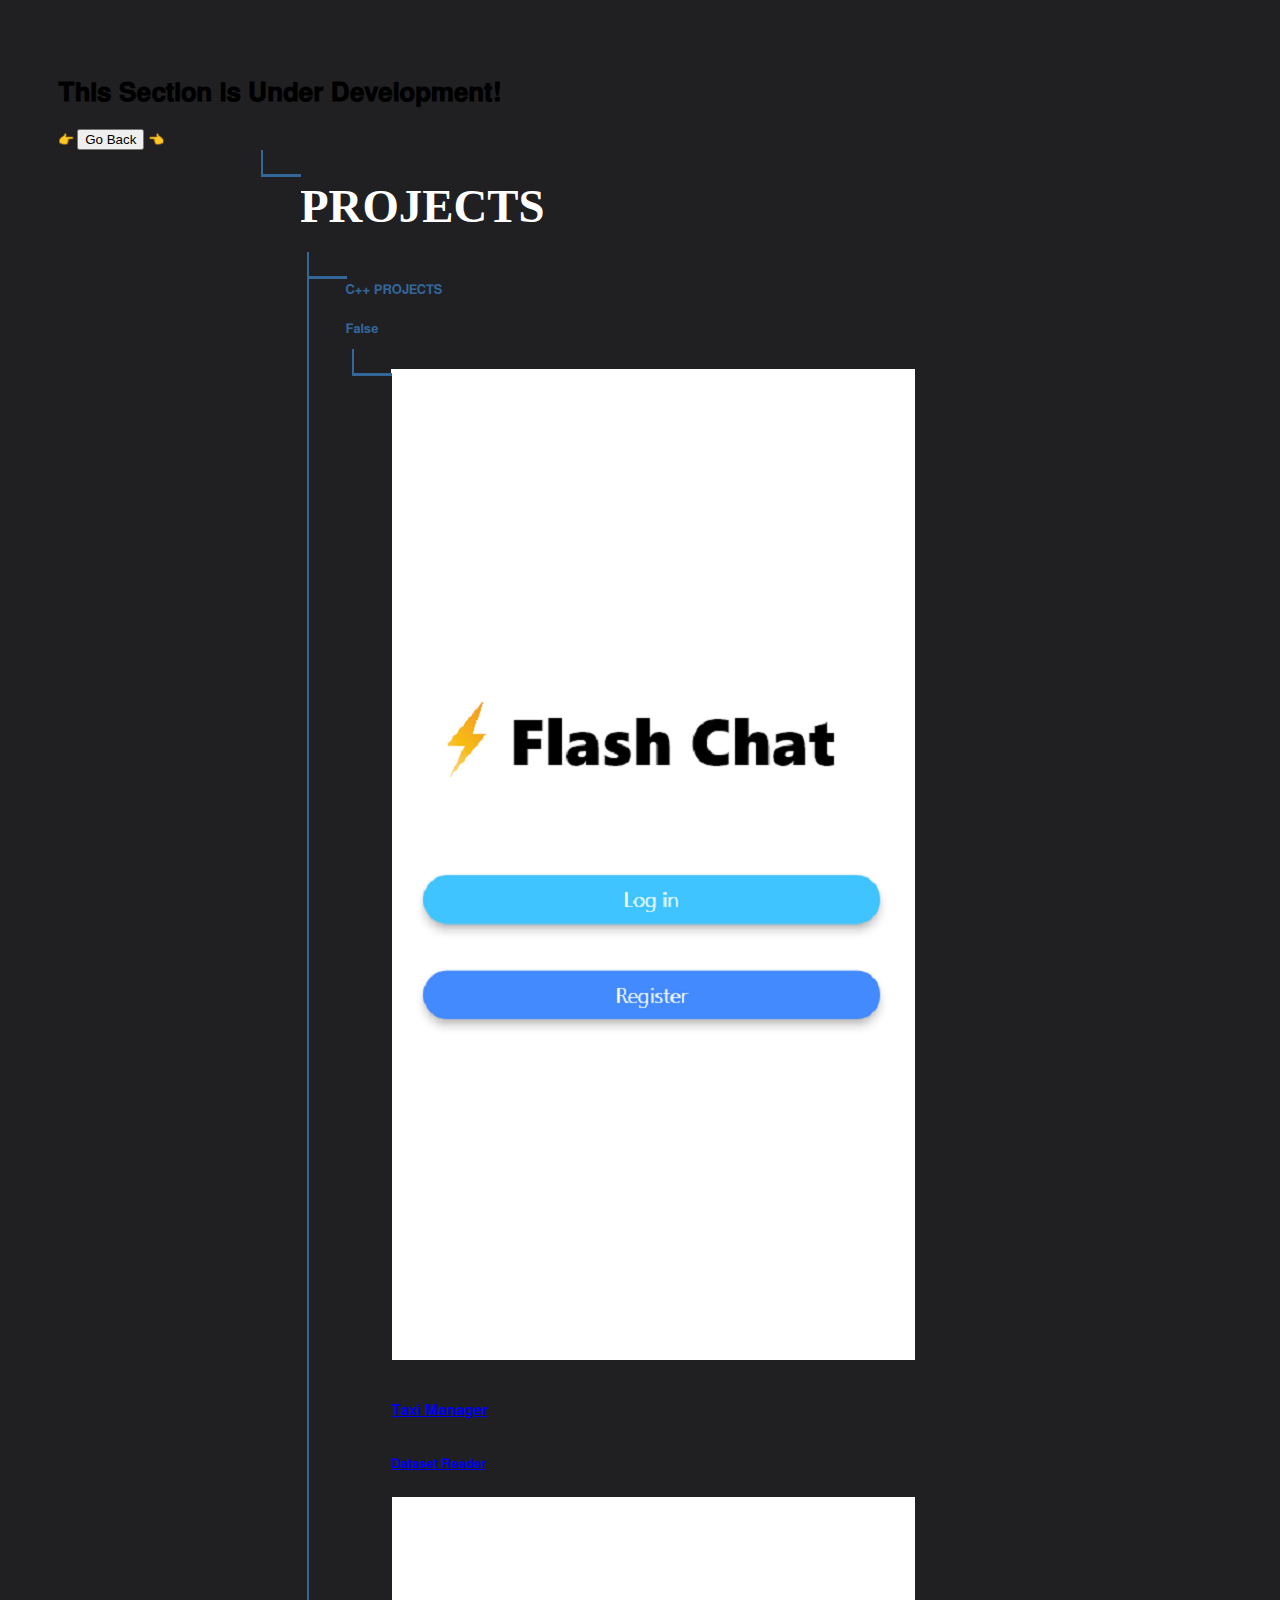
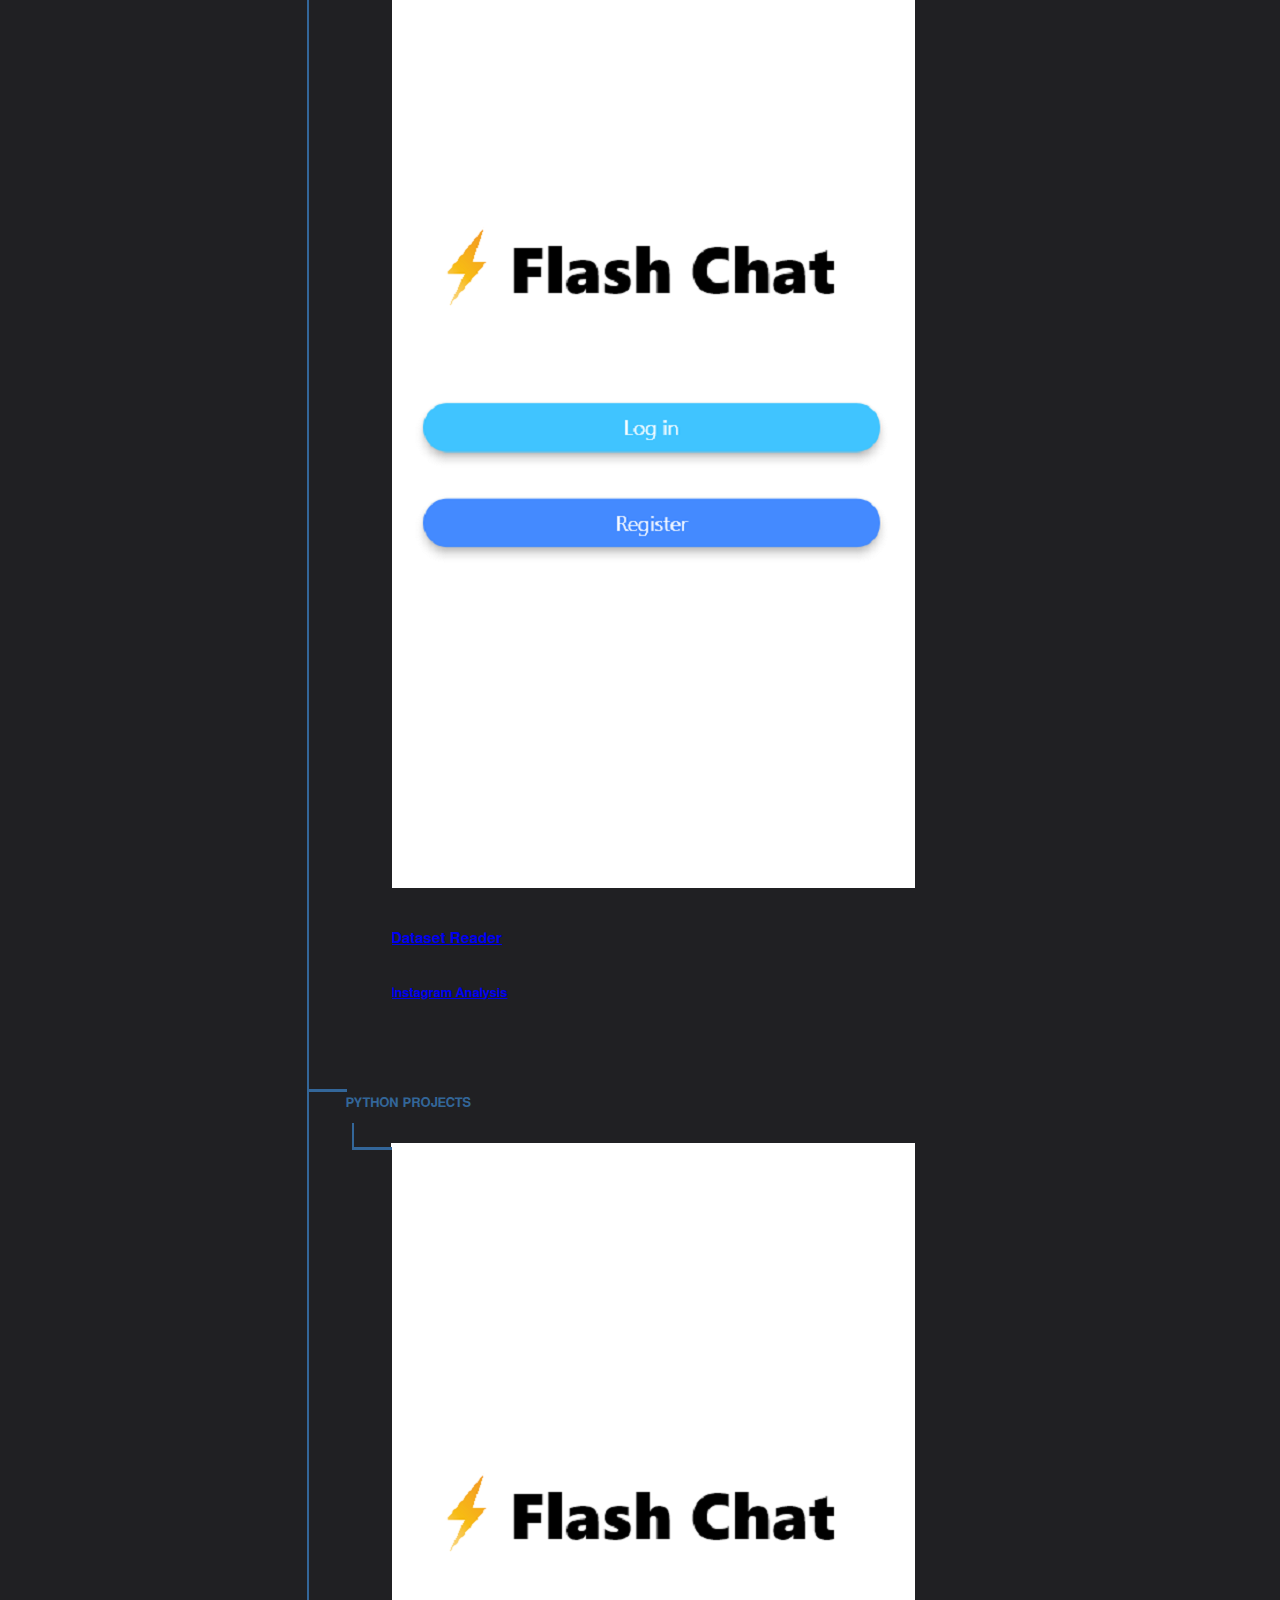
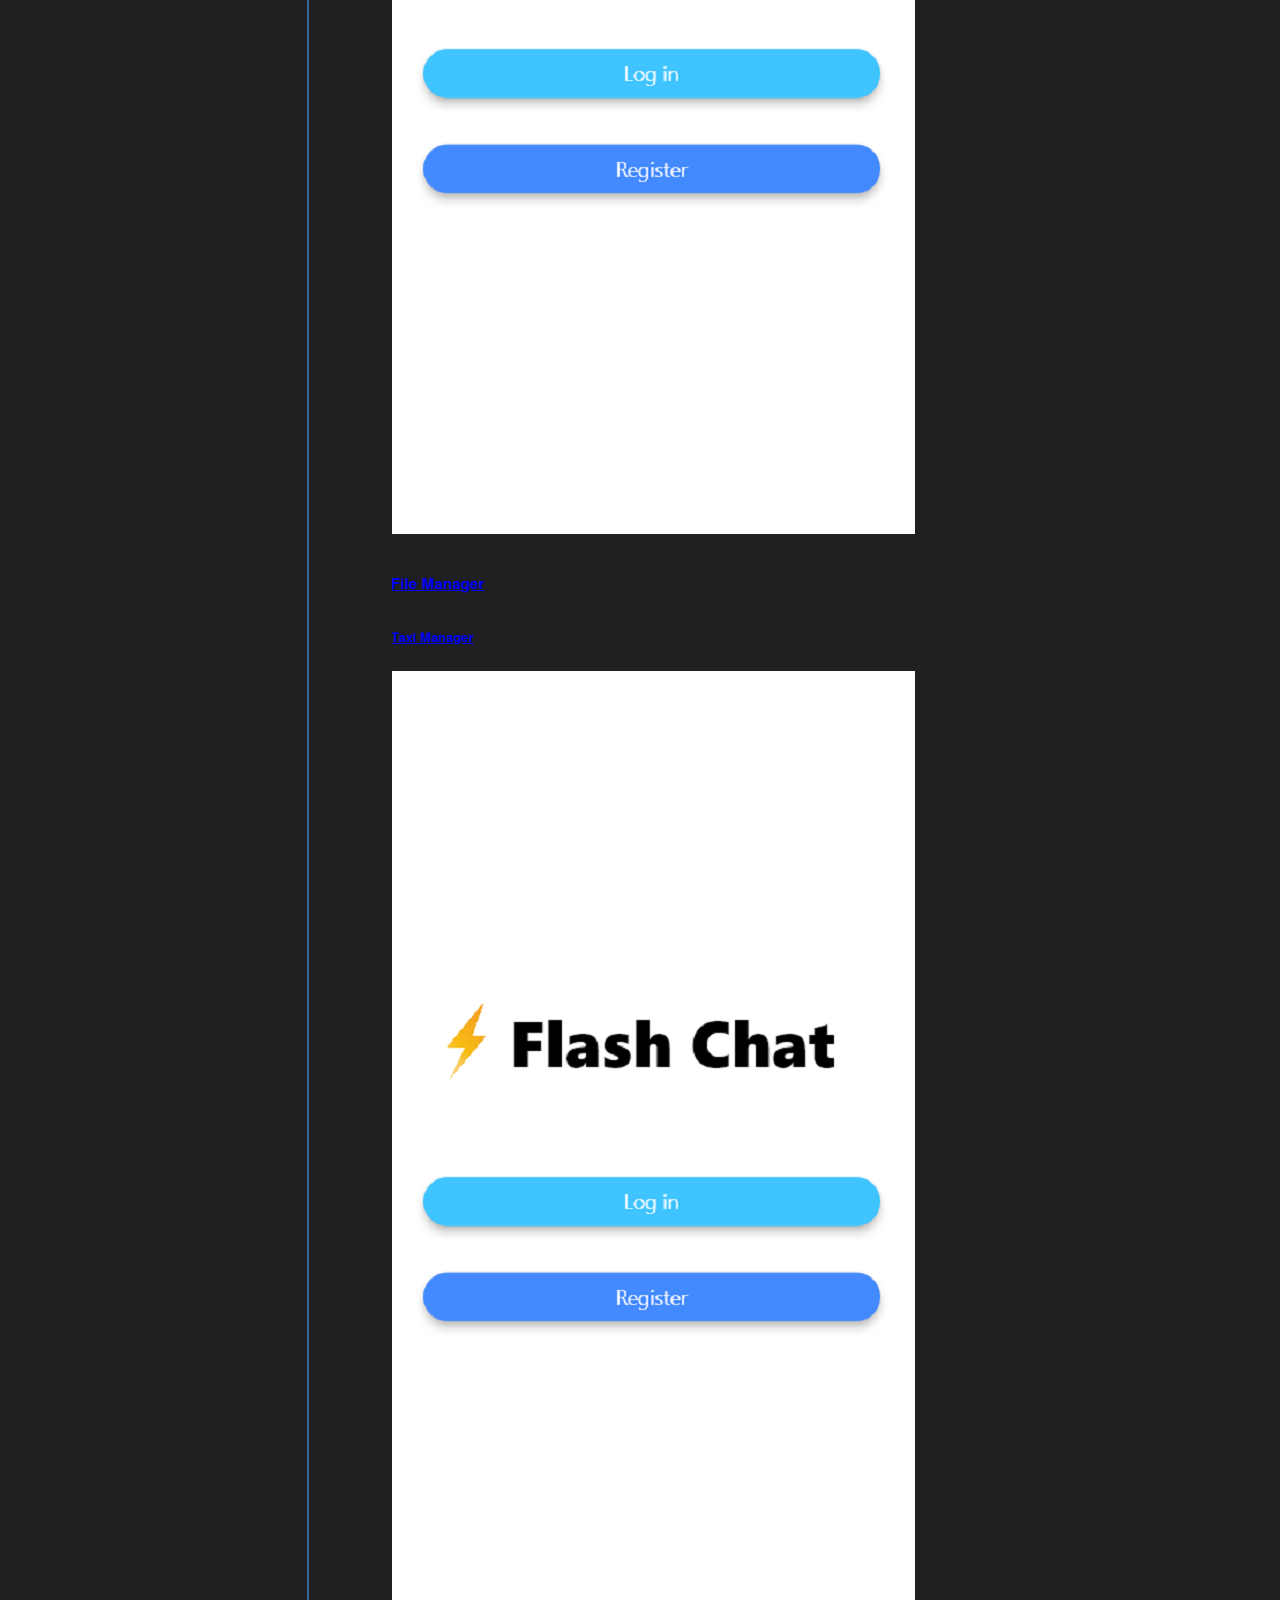
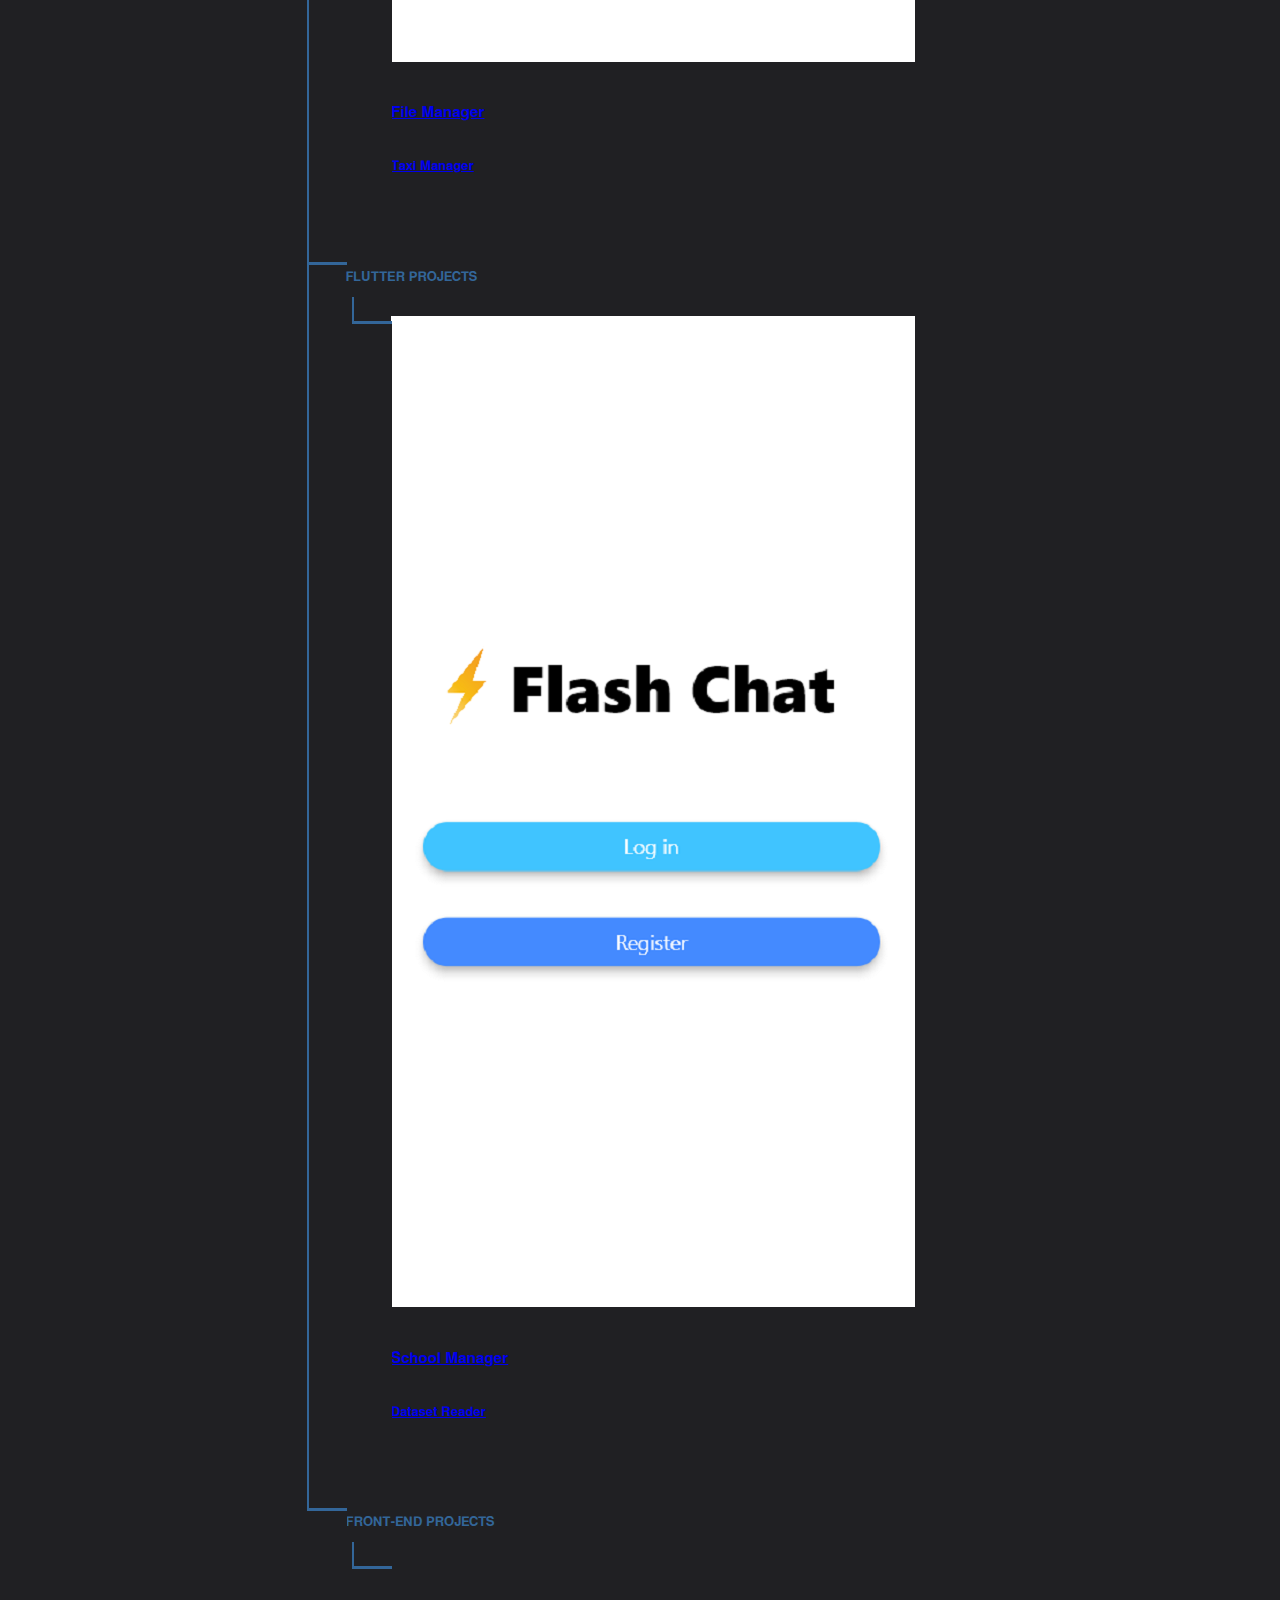
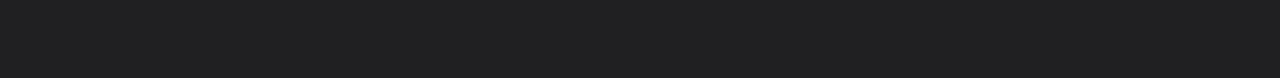
<file: projects.html>
<!DOCTYPE html>
<html lang="en">
<head>
    <meta charset="UTF-8">
    <meta http-equiv="X-UA-Compatible" content="IE=edge">
    <meta name="viewport" content="width=device-width, initial-scale=1.0">
    <title>Projects</title>

    <!-- CSS Files -->
    <link rel="stylesheet" href="/styles/projects.css">
    <link rel="stylesheet" href="/styles/projects-tree.css">
</head>
<body >
    <main>
      <div class="work-in-progress">
        <h1>
            <strong>This Section is Under Development!</strong>
        </h1>
      </div>
        <div class="back">
          <span id="left">👉</span>
          <button class="backbtn" ><span>Go Back</span></button>
          <span id="right">👈</span>
        </div>

        <section class="projects-section">
          <div>
            <ul class="tree">
              <li class="tree-title"> <h1><span>PROJECTS</span></h1>
                <ul>

                  <li class="type-header">
                    <span id="tree-section-title">C++ PROJECTS</span>
                    <div class="hidden">False</div>
                    <ul class="cpp-header ">
                      <li><div class="cpp-projects"></div></li>
                    </ul>
                  </li>

                  <li class="type-header">
                    <span id="tree-section-title">PYTHON PROJECTS</span>
                    <ul class="python-header">
                      <!-- Projects Here <li> -->
                        <li><div class="python-projects"></div></li>
                    </ul>
                  </li>

                  <li class="type-header"> 
                    <span id="tree-section-title">FLUTTER PROJECTS</span>
                    <ul class="flutter-header">
                      <li><div class="flutter-projects"></div></li>
                    </ul>
                  </li>

                  <li class="type-header">
                    <span id="tree-section-title">FRONT-END PROJECTS</span>
                    <ul class="front-end-header">
                      <li><div class="front-end-projects"></div></li>
                    </ul>
                  </li>

                </ul>
              </li>
            </ul>
          </div>
        </section>
    </main>
    <script src="/scripts/likes.js"></script>
    <script src="/scripts/stars.js"></script>
    <script src="/scripts/functionality.js"></script>
    <script src="/scripts/projects.js"></script>
    
</body>
</html>
</file>
<file: styles/projects.css>
.project-title{
    
    line-height: 40px;
    margin: 20px 0 10px 0;
    font-weight: 700;
    text-transform: uppercase;
}
.projects-section{
    position: relative;

    display: flex;
    flex-wrap: wrap;
    justify-content: center;
    
}

.square{
    position: relative;
    font-size: 1.2em;
    transition: 1s;
    margin: 1.5%;
    width: 25%;
    height: 400px;
    padding: 2px;
    background-color: rgb(255, 255, 255);
    color: black;
    text-align: center;
    border: 3px solid rgb(22, 135, 255);
    border-radius: 20px;
    /* box-shadow: -5px 10px 10px black; */
}


.square:hover{
    color: rgba(250, 250, 250, 0.8);
    transition: 1s;
    transform: scale(1.04);
    background-color: rgba(69, 69, 69, 0.5);
    cursor: pointer;
}
.square:active{
    transition: 1s;
    color: rgb(250, 250, 250);
    background-color: rgb(0, 0, 0);
    border-color: rgb(124, 186, 253);
}

/* .cpp-project{
    display: none;
} */
.project-completion{
    transition: 1s;
    position:absolute;
    bottom: 0; 
    left: -2px;
    width: 100%; 
    height: 50px; 
    font-size: 1.2em;
    font-weight: bold;
    margin: 2px;
    background-color: rgb(124, 186, 253);
    background-position: center;
    background-size:contain;
    border-radius: 0px 0px 20px 20px;
}
.project-status{
    width: 100%;
    text-align: center;
    /* text-overflow: clip; */
    position: relative;
    /* top: -10px; */
    font-weight: bold;
    font-size: 0.87em;
}


/* #bank-app:hover{
    transition: 4s;
    background-position: right;
} */
/* #Instagram-Analytics{
    background-image: url(/assets/project-background/flutter/flash-chat/flash_chat.PNG);
    background-size: cover;
} */
</file>
<file: styles/projects-tree.css>
body {
  background:rgb(32, 32, 35);
  font:normal normal 13px/1.4 Segoe,"Segoe UI",Calibri,Helmet,FreeSans,Sans-Serif;
  padding:50px;
}

.tree-title h1 span{
  color: white;
  font-size: 1.8em;
  font-family: 'Bad Script', cursive;
}
.type-header h3 span{ 
  color: white;
  font-size: 1.0em;
  font-weight: bold;
  font-family: 'Bad Script', cursive; 
}
.tree,
.tree ul {
  /* display: none; */
  margin:0 0 0 1em; /* indentation */
  padding:0;
  list-style:none;
  color:#369;
  position:relative;
}

.tree ul {margin-left:.5em} /* (indentation/2) */

.tree:before,
.tree ul:before {
  content:"";
  display:flex;
  width:10px;
  position:absolute;
  top:0;
  bottom:0;
  left:0;
  border-left:2px solid;
}
.tree li {
  
  margin:0;
  padding:1.5em 3em; /* indentation + .5em */
  line-height:3em; /* default list item's `line-height` */
  font-weight:bold;
  position:relative;
}

.tree li:before {
  content:"";
  display:block;
  width:40px; /* same with indentation */
  height:0;
  border-top:3px solid;
  margin-top:-2px; /* border top width */
  position:absolute;
  top:2em; /* (line-height/2) */
  left:0;
}

.tree li:last-child:before {
  background:rgb(32, 32, 35); /* same with body background */
  height:auto;
  top:2em; /* (line-height/2) */
  bottom:0px;
}
</file>
